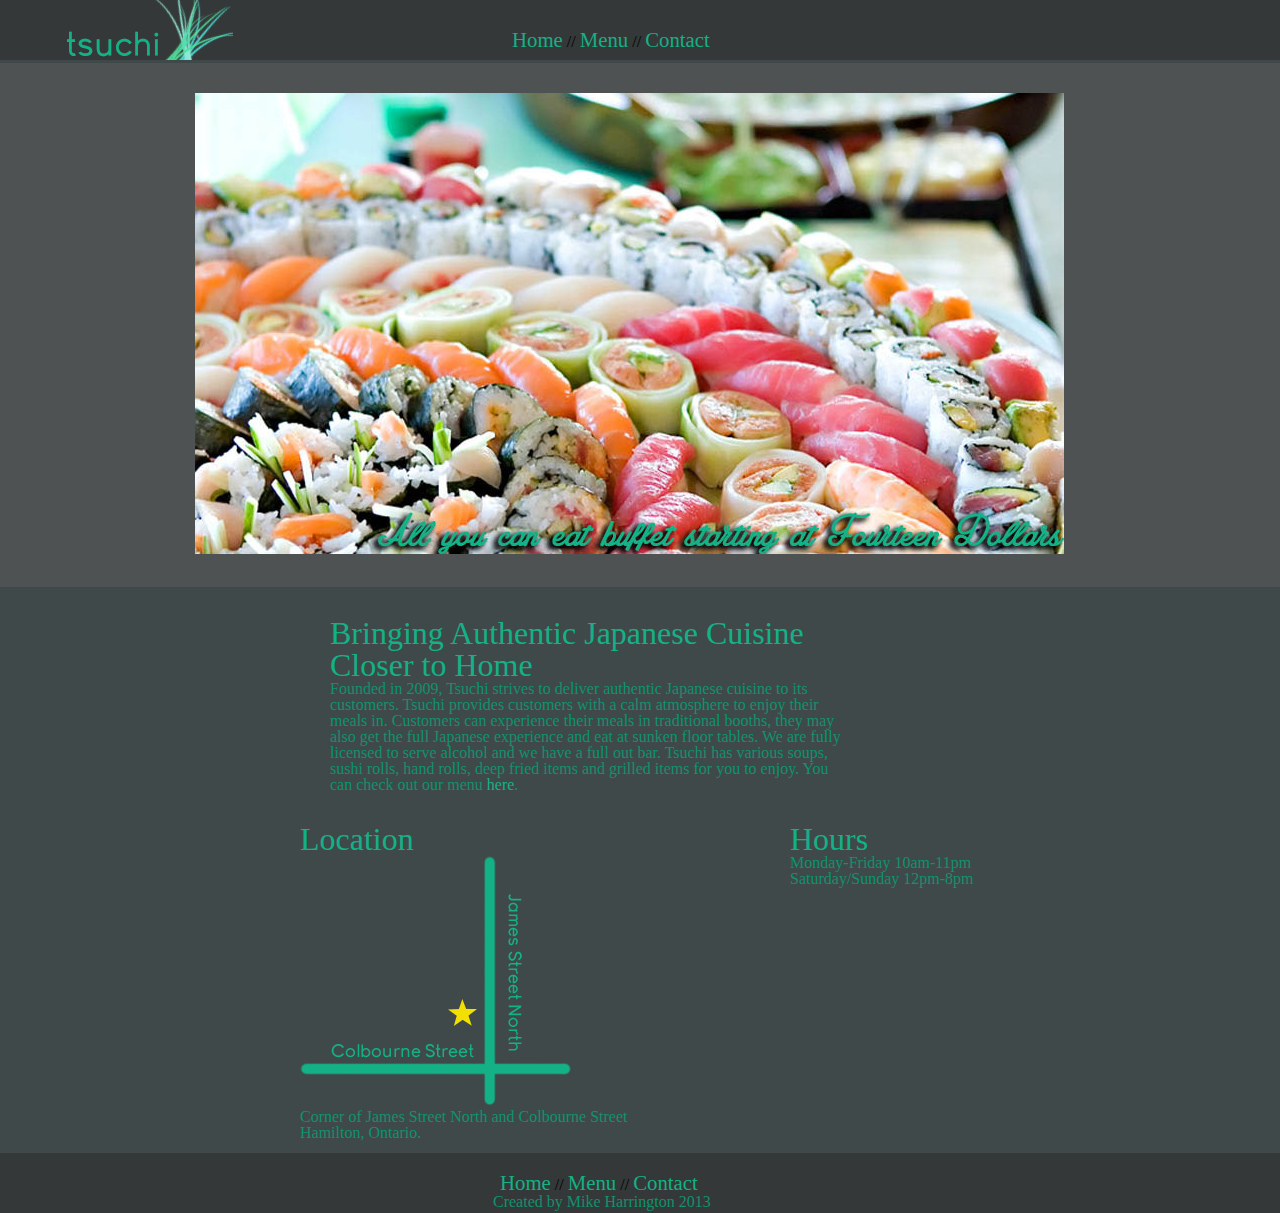
<file: index.html>
<!DOCTYPE html>
<html lang="en">
	<head> <!--BEGINNING OF HEAD-->
		<meta name="Mike Harrington" content="WEBD221 Assignment-3">
		<title>Tsuchi</title>
		<meta charset="utf-8">
		
		<link rel="stylesheet" href="assets/css/reset.css"> 
		<link rel="stylesheet" href="assets/css/style.css">
		<link rel="stylesheet" href="assets/css/mobile.css"/>
		
	</head> <!--ENDING OF HEAD-->

	<body> <!--BEGINNING OF BODY-->
		<div id="header"> <!--BEGINNING OF HEADER-->
			<div id="logo">
				<img src="assets/images/logo.svg" alt="Tsuchi" />
			</div>
			<div id="nav-bar"> <!--BEGINNING OF NAV-BAR-->
			<ul>
				<li><a href="index.html">Home</a></li> //
				<li><a href="menu.html">Menu</a></li> //
				<li><a href="contact.html">Contact</a></li> 
			</ul>
			</div> <!--ENDING OF NAV-BAR-->
		</div> <!--ENDING OF HEADER-->

		<div id="container"> <!--BEGINNING OF CONTAINER-->
			<div id="hero">
				<img src="assets/images/hero2.jpg" alt="All you can eat buffer starting at $14" />
			</div>

			<div id="about">
				<h3>Bringing Authentic Japanese Cuisine Closer to Home</h3>
				<p>Founded in 2009, Tsuchi strives to deliver authentic Japanese cuisine to its customers. Tsuchi provides customers with a calm atmosphere to enjoy their meals in. Customers can experience their meals in traditional booths, they may also get the full Japanese experience and eat at sunken floor tables. We are fully licensed to serve alcohol and we have a full out bar. Tsuchi has various soups, sushi rolls, hand rolls, deep fried items and grilled items for you to enjoy. You can check out our menu <a href="menu.html">here</a>.  
			</div>

			<div id="info">
				<div id="location">
					<h3>Location</h3>
					<img src="assets/images/location.png" />
					<p>Corner of James Street North and Colbourne Street Hamilton, Ontario.</p>
				</div>

				<div id="hours">
					<h3>Hours</h3>
					<p>Monday-Friday 10am-11pm</p>
					<p>Saturday/Sunday 12pm-8pm</p>
				</div>
			</div>
			
		</div> <!--ENDING OF CONTAINER-->

		<div id="footer"> <!--BEGINNING OF FOOTER-->
			<ul>
				<li><a href="index.html">Home</a></li> //
				<li><a href="menu.html">Menu</a></li> //
				<li><a href="contact.html">Contact</a></li> 
			</ul>
			<p>Created by Mike Harrington 2013</p>
		</div> <!--ENDING OF FOOTER-->
	</body> <!--ENDING OF BODY-->
</html> <!--ENDING OF HTML-->
</file>
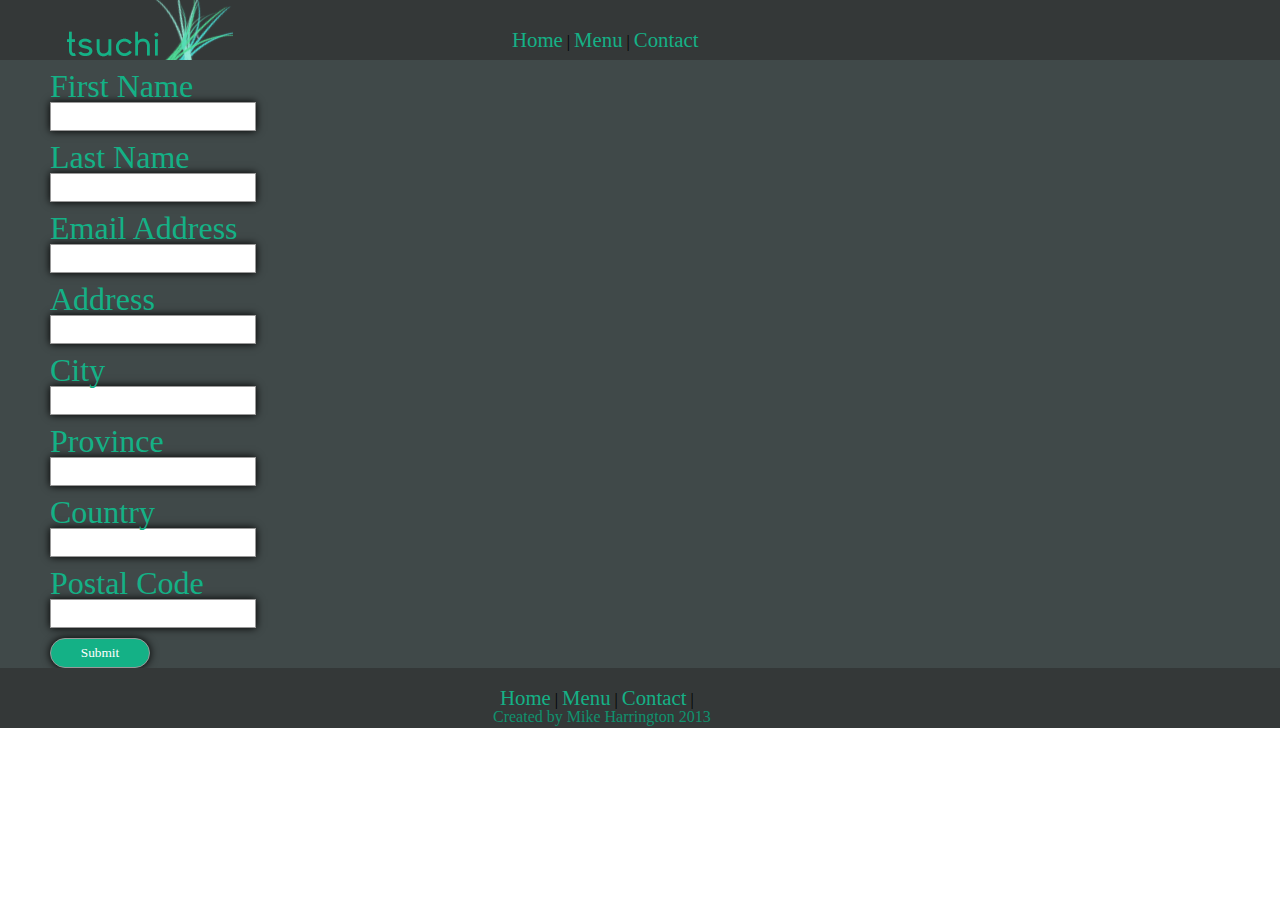
<file: contact.html>
<!DOCTYPE html>
<html lang="en">
	<head> <!--BEGINNING OF HEAD-->
		<meta name="Mike Harrington" content="WEBD221 Assignment-3">
		<title>Tsuchi</title>
		<meta charset="utf-8">
		
		<link rel="stylesheet" href="assets/css/reset.css"> 
		<link rel="stylesheet" href="assets/css/style.css">
		<link rel="stylesheet" href="assets/css/mobile.css"/>
	</head> <!--ENDING OF HEAD-->

	<body> <!--BEGINNING OF BODY-->
		<div id="header"> <!--BEGINNING OF HEADER-->
			<div id="logo">
				<img src="assets/images/logo.svg" alt="Sushi Hut" />
			</div>
			<div id="nav-bar"> <!--BEGINNING OF NAV-BAR-->
			<ul>
				<li><a href="index.html">Home</a></li> |
				<li><a href="menu.html">Menu</a></li> |
				<li><a href="contact.html">Contact</a></li> 
			</ul>
			</div> <!--ENDING OF NAV-BAR-->
		</div> <!--ENDING OF HEADER-->

		<div id="container"> <!--BEGINNING OF CONTAINER-->
			<form>

          		<div class="formgroup">
            		<label>First Name</label>
            		<input type="text" name="firstname" />
          		</div>

          		<div class="formgroup">
            		<label>Last Name</label>
            		<input type="text" name="lastname" />
          		</div>

          		<div class="formgroup">
            		<label>Email Address</label>
            		<input type="text" name="email" />
          		</div>

          		<div class="formgroup">
            		<label>Address</label>
            		<input type="text" name="address" />
          		</div>

          		<div class="formgroup">
            		<label>City</label>
            		<input type="text" name="city" />
          		</div>

          		<div class="formgroup">
            		<label>Province</label>
           			<input type="text" name="province" />
          		</div>

          		<div class="formgroup">
            		<label>Country</label>
            		<input type="text" name="country" />
          		</div>

          		<div class="formgroup">
            		<label>Postal Code</label>
            		<input type="text" name="postalcode" />
          		</div>

          		<div class="formgroup">
            		<input type="submit" class="btn">
          		</div>

        </form>
			
		</div> <!--ENDING OF CONTAINER-->

		<div id="footer"> <!--BEGINNING OF FOOTER-->
			<ul>
				<li><a href="index.html">Home</a></li> |
				<li><a href="menu.html">Menu</a></li> |
				<li><a href="contact.html">Contact</a></li> |
			</ul>
			<p>Created by Mike Harrington 2013</p>
		</div> <!--ENDING OF FOOTER-->
	</body> <!--ENDING OF BODY-->
</html> <!--ENDING OF HTML-->
</file>
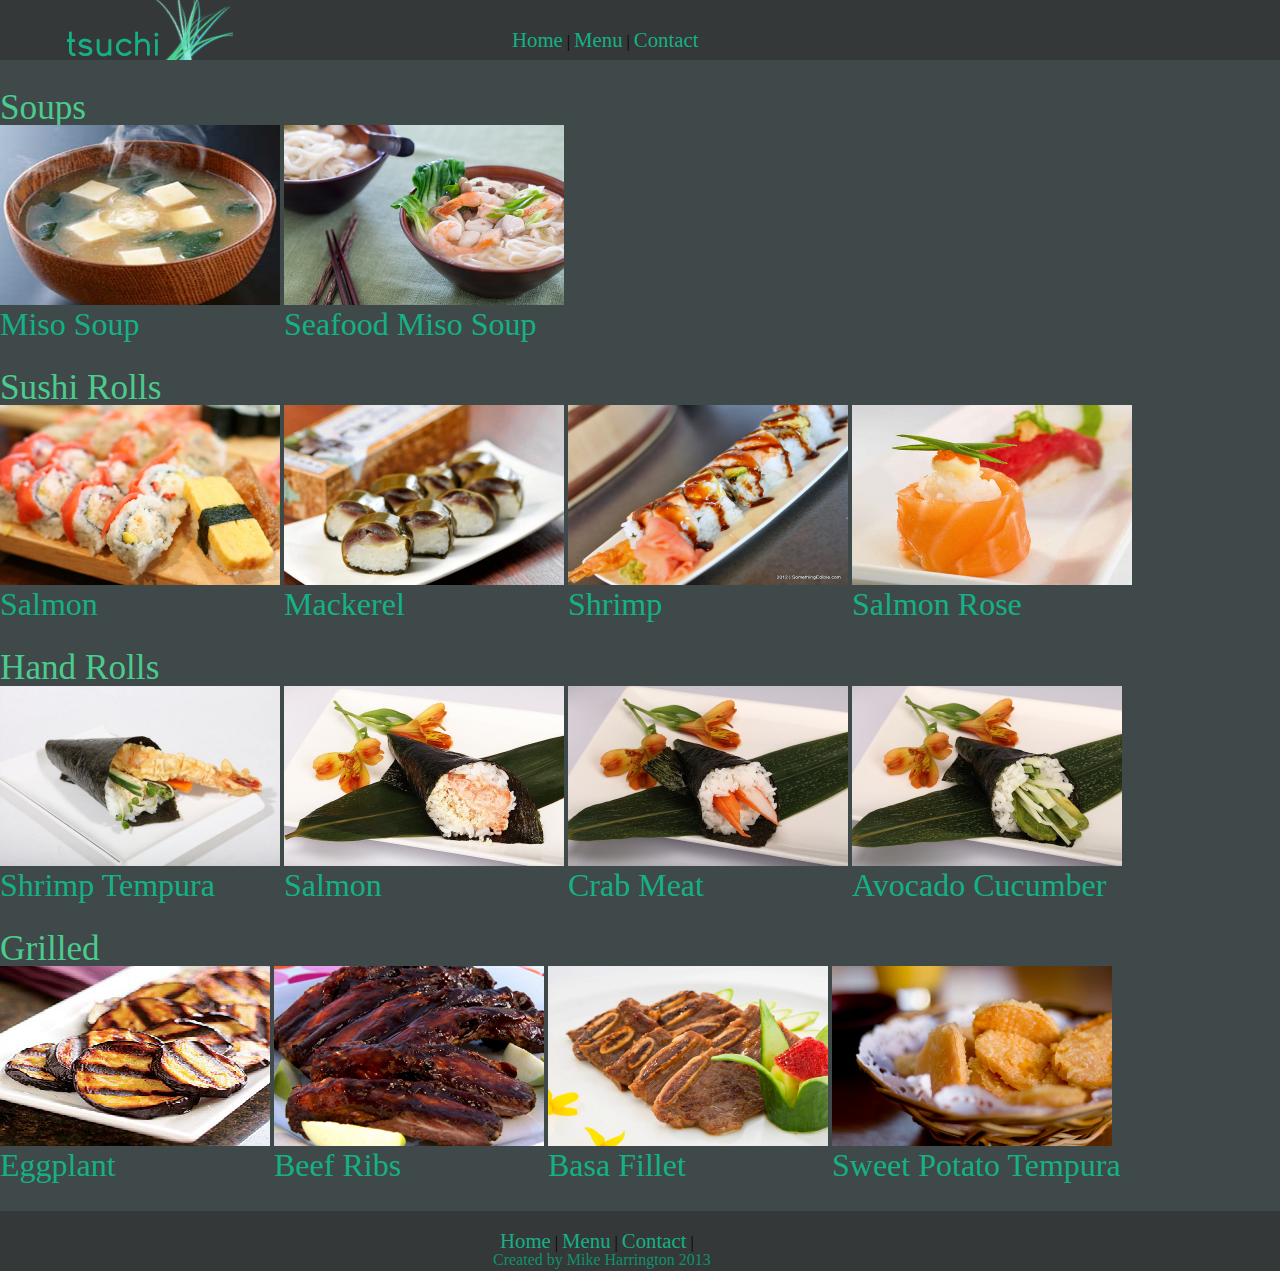
<file: menu.html>
<!DOCTYPE html>
<html lang="en">
	<head> <!--BEGINNING OF HEAD-->
		<meta name="Mike Harrington" content="WEBD221 Assignment-3">
		<title>Tsuchi</title>
		<meta charset="utf-8">
		
		<link rel="stylesheet" href="assets/css/reset.css"> 
		<link rel="stylesheet" href="assets/css/style.css">
		<link rel="stylesheet" href="assets/css/mobile.css"/>
	</head> <!--ENDING OF HEAD-->

	<body> <!--BEGINNING OF BODY-->
		<div id="header"> <!--BEGINNING OF HEADER-->
			<div id="logo">
				<img src="assets/images/logo.svg" alt="Tsuchi" />
			</div>
			<div id="nav-bar"> <!--BEGINNING OF NAV-BAR-->
			<ul>
				<li><a href="index.html">Home</a></li> |
				<li><a href="menu.html">Menu</a></li> |
				<li><a href="contact.html">Contact</a></li> 
			</ul>
			</div> <!--ENDING OF NAV-BAR-->
		</div> <!--ENDING OF HEADER-->

		<div id="container"> <!--BEGINNING OF MENU-->
			<div id="soups">
				<h2>Soups</h2>

				<ul>
					<li><img src="assets/images/miso-soup.jpg" />
					<h3>Miso Soup</h3> </li>

					<li><img src="assets/images/seafood-miso-soup.jpg" />
					<h3>Seafood Miso Soup</h3></li>
				</ul>
			</div>

			<div id="sushi">
				<h2>Sushi Rolls</h2>

				<ul>

					<li><img src="assets/images/salmon-sushi-roll.jpg" />
					<h3>Salmon</h3></li>

					<li><img src="assets/images/mackerel-sushi-roll.jpg" />
					<h3>Mackerel</h3></li>

					<li><img src="assets/images/shrimp-sushi-roll.jpg" />
					<h3>Shrimp</h3></li>

					<li><img src="assets/images/salmon-rose-sushi-roll.jpg" />
					<h3>Salmon Rose</h3></li>
				</ul>
			</div>

			<div id="handrolls">
				<h2>Hand Rolls</h2>

				<ul>
					<li><img src="assets/images/shrimp-tempura-hand-roll.jpg"/>
					<h3>Shrimp Tempura</h3></li>

					<li><img src="assets/images/salmon-hand-roll.jpg" />
					<h3>Salmon</h3></li>

					<li><img src="assets/images/crab-meat-hand-roll.jpg" />
					<h3>Crab Meat</h3></li>

					<li><img src="assets/images/avocado-cucumber-hand-roll.jpg" />
					<h3>Avocado Cucumber</h3></li>
				</ul>
			</div>

			<div id="grilled">
				<h2>Grilled</h2>

				<ul>

					<li><img src="assets/images/grilled-eggplant.jpg" />
					<h3>Eggplant</h3></li>

					<li><img src="assets/images/beef-ribs.jpg" />
					<h3>Beef Ribs</h3></li>

					<li><img src="assets/images/grilled-basa-fillet.jpg" />
					<h3>Basa Fillet</h3></li>

					<li><img src="assets/images/sweet-potato-tempura.jpg" />
					<h3>Sweet Potato Tempura</h3></li>
				</ul>
			</div>
			
		</div> <!--ENDING OF CONTAINER-->

		<div id="footer"> <!--BEGINNING OF FOOTER-->
			<ul>
				<li><a href="index.html">Home</a></li> |
				<li><a href="menu.html">Menu</a></li> |
				<li><a href="contact.html">Contact</a></li> |
			</ul>
			<p>Created by Mike Harrington 2013</p>
		</div> <!--ENDING OF FOOTER-->
	</body> <!--ENDING OF BODY-->
</html> <!--ENDING OF HTML-->
</file>
<file: assets/css/style.css>
#header {
	width: 100%;
	height: 60px;
	background-color: #343838;
}

#logo {
	width: 30%;
	float: left;
	margin-left: 60px;
}

#nav-bar {
	width: 60%;
	float: right;
	margin-top: 30px;
}

#nav-bar ul li{
	display: inline;
}

#nav-bar ul li a {
	color: #14b186;
	text-decoration: none;
	font-size: 1.3em;
	font-family: Young;
}

#nav-bar ul li a:hover {
	color: #343838;

	-o-transition:color .5s ease-out;
  	-ms-transition:color .5s ease-out;
  	-moz-transition:color .5s ease-out;
  	-webkit-transition:color .5s ease-out;
  
  	transition:color .5s ease-out;
}

#hero {
	clear: both;
	padding-left: 195px;
	background-color: #4e5252;
	padding-top: 30px;
	padding-bottom: 30px;
}

#container {
	background-color: #404949;
	width: 100%;
	height: 100%;
}

#container h2{
	font-family: Young;
	font-size: 2.2em;
	color: #4bcb8d;
}

#container h3{
	font-family: Amplify Personal Use Only;
	font-size: 2em;
	color: #14b186;
}

#about {
	width: 40%;
	float: left;
	margin-left: 330px;
	padding-top: 30px;
}

#about p {
	font-family: Young;
	color: #0f926e;
}

#about p a{
	text-decoration: none;
	color: #14b186;
}

#about p a:hover {
	color: #404949;

	-o-transition:color .5s ease-out;
  	-ms-transition:color .5s ease-out;
  	-moz-transition:color .5s ease-out;
  	-webkit-transition:color .5s ease-out;
  
  	transition:color .5s ease-out;
}

#info {
	clear: both;
	background-color: #404949;
	height: 330px;
	margin-left: 300px;
	padding-top: 30px;
}

#info p {
	font-family: Young;
	color: #0f926e;
}

#location {
	width: 40%;
	float: left;
}

#hours {
	width: 50%;
	float: right;
}

#footer {
	clear: both;
	width: 100%;
	background-color: #343838;
	height: 60px;
}

#footer p {
	font-family: Young;
	color: #0f926e;
	margin-left: 493px;
}

#footer ul {
	padding-top: 20px;
	margin-left: 500px;
}

#footer ul li{
	display: inline;
}

#footer ul li a {
	color: #14b186;
	text-decoration: none;
	font-size: 1.3em;
	font-family: Young;
}

#footer ul li a:hover {
	color: #343838;

	-o-transition:color .5s ease-out;
  	-ms-transition:color .5s ease-out;
  	-moz-transition:color .5s ease-out;
  	-webkit-transition:color .5s ease-out;
  
  	transition:color .5s ease-out;
}

#soups {
	padding-top: 30px;
}

#soups ul li {
	display: inline-block;
}

#sushi {
	padding-top: 30px;
}

#sushi ul li {
	display: inline-block;
}

#handrolls {
	padding-top: 30px;
}

#handrolls ul li {
	display: inline-block;
}

#grilled {
	padding-top: 30px;
	padding-bottom: 30px;
}

#grilled ul li {
	display: inline-block;
}

.formgroup {
	padding-top: 10px;
	margin-left: 50px;
}

.formgroup label {
	font-family: Amplify Personal Use Only;
	font-size: 2em;
	color: #14b186;
}

.formgroup input {
	width: 200px;
	display: block;
	border: 1px solid #999;
	height: 25px;

	-webkit-box-shadow: 0px 0px 8px rgba(0, 0, 0, 5);
	-moz-box-shadow: 0px 0px 8px rgba(0, 0, 0, 5);
	box-shadow: 0px 0px 8px rgba(0, 0, 0, 5);
}

.formgroup input:hover{
	background: #fff;
	color: #14b186;

	-o-transition:color .5s ease-out;
  	-ms-transition:color .5s ease-out;
  	-moz-transition:color .5s ease-out;
  	-webkit-transition:color .5s ease-out;
  
  	transition:color .5s ease-out;
}

.formgroup .btn {
	width: 100px;
	background: #14b186;
	color: #fff;
	font-family: Young;
	height: 30px;

	-webkit-border-radius: 15px;
	-moz-border-radius: 15px;
	border-radius: 15px;
	border: 1p solid #999;
}
</file>
<file: assets/css/mobile.css>
@media screen and (max-width:480px) {

	#logo {
		margin-left: 0px;
	}

	#nav-bar {
		margin-right: -30px;
	}

	#nav-bar ul li a {
		font-size: 1em;
	}

	#hero img {
		height: 200px;
		width: 480;
		margin-left: -180px;
	}

	#about {
		width: 480;
		margin-left: 30px;
		clear: both;
	}

	#about p {
		width: 300px;
	}

	#about h3 {
		width: 300px;
	}

	#location p {
		width: 300px;
	}

	#location {
		margin-left: -295px;
		clear: both;
	}

	#hours {
		float: left;
		clear: both;
		background-color: #404949;
		margin-top: -270px;
		margin-left: -30px;
	}

	#footer ul {
		margin-left: 0;
	}

	#footer ul li a {
		font-size: 1em;
	}

	#footer p {
		margin-left: 0;
	}
}
</file>
